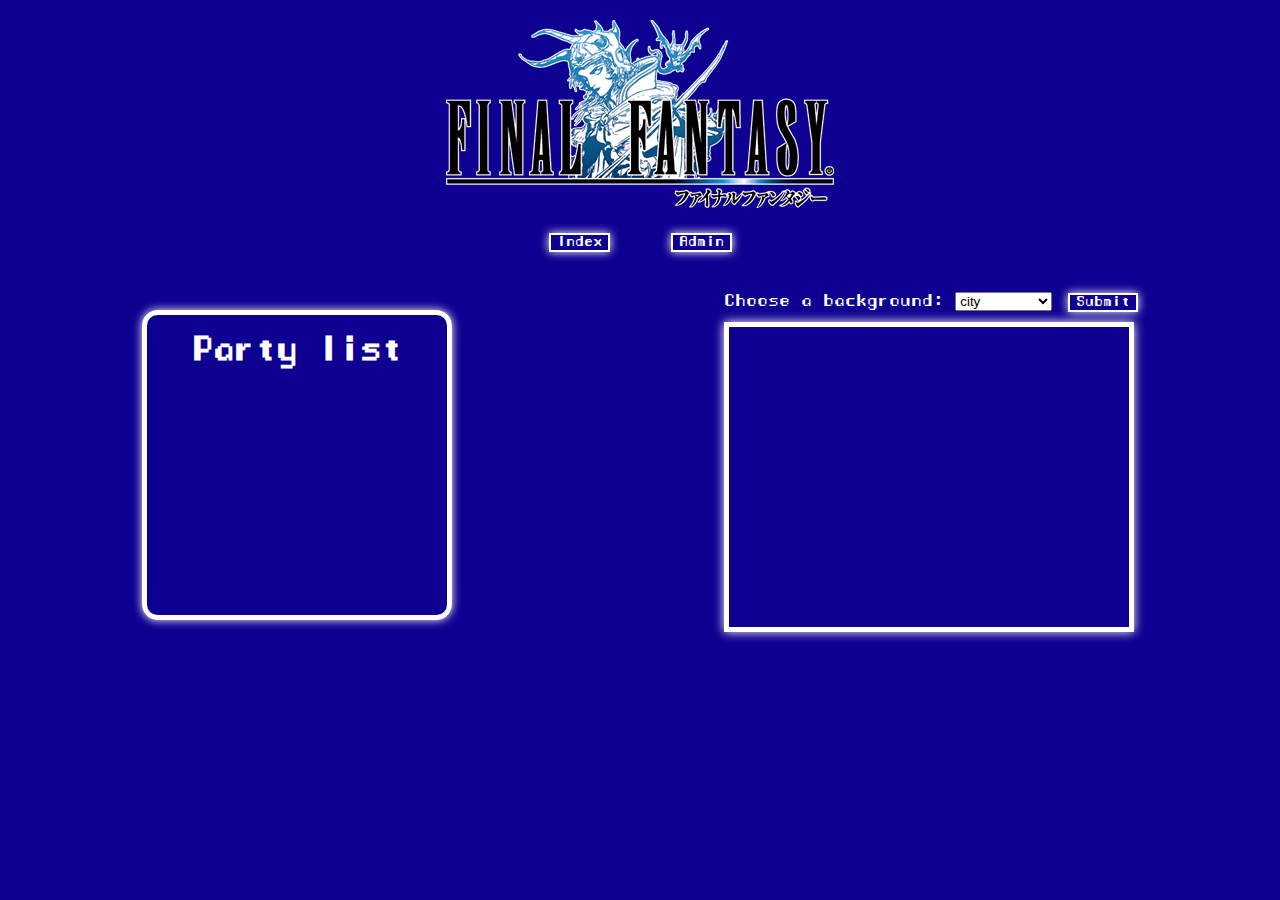
<file: index.html>
<!DOCTYPE html>
<html lang="en">
  <head>
    <meta charset="UTF-8" />
    <meta http-equiv="X-UA-Compatible" content="IE=edge" />
    <meta name="viewport" content="width=device-width, initial-scale=1.0" />
    <script src="https://ajax.googleapis.com/ajax/libs/jquery/3.6.3/jquery.min.js"></script>
    <script src="./jCanvas.js"></script>
    <script src="index/index.js" type="module"></script>
    <link rel="stylesheet" href="./index/index.css" />
    <title>Burai Gergely</title>
  </head>
  <body>
    <header>
      <div>
        <img src="./img/ffi_logo.png" alt="" />
      </div>
    </header>
    <nav>
      <button type="button" onclick="window.location.href='./index.html'">
        Index
      </button>
      <button type="button" onclick="window.location.href='./admin.html'">
        Admin
      </button>
    </nav>
    <article></article>
    <aside>
      <div id="partyList">
        <h1>Party list</h1>
        <table id="partyTable"></table>
      </div>
      <div>
        <form action="">
          <label for="bg">Choose a background:</label>
          <select name="bg" id="bg">
            <option value="city.png">city</option>
            <option value="desert.png">desert</option>
            <option value="field.png">field</option>
            <option value="ship.png">ship</option>
            <option value="temple.png">temple</option>
            <option value="temple_2.png">temple other</option>
          </select>
          <input type="button" value="Submit" id="bgsub" />
        </form>
        <canvas width="400" height="300"></canvas><br />
        <!-- <button type="button" id="reset">Reset position</button>
        <button type="button" id="gen">Generate Image</button> -->
      </div>
    </aside>
  </body>
</html>
</file>
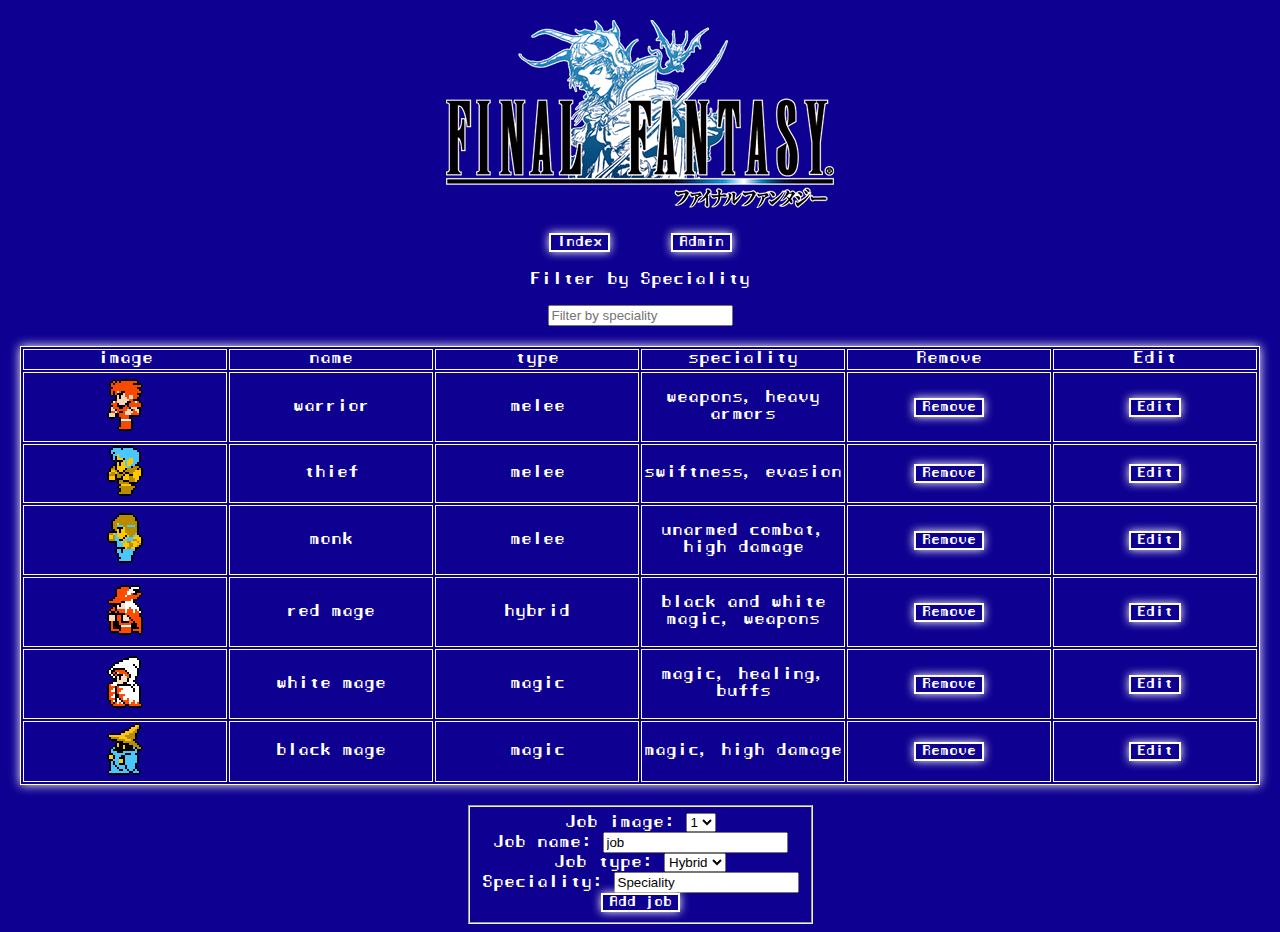
<file: admin.html>
<!DOCTYPE html>
<html lang="en">
  <head>
    <meta charset="UTF-8" />
    <meta http-equiv="X-UA-Compatible" content="IE=edge" />
    <meta name="viewport" content="width=device-width, initial-scale=1.0" />
    <script src="https://ajax.googleapis.com/ajax/libs/jquery/3.6.3/jquery.min.js"></script>
    <link rel="stylesheet" href="./admin/admin.css" />
    <script src="./admin/admin.js" type="module"></script>
    <title>Burai Gergely</title>
  </head>
  <body>
    <header>
      <div>
        <img src="./img/ffi_logo.png" alt="" />
      </div>
    </header>
    <nav>
      <button type="button" onclick="window.location.href='./index.html'">
        Index
      </button>
      <button type="button" onclick="window.location.href='./admin.html'">
        Admin
      </button>
    </nav>
    <aside>
      <div class="filter">
        <p>Filter by Speciality</p>
        <input type="text" name="filterspec" id="filterspec" placeholder="Filter by speciality" />
      </div>
    </aside>
    <article></article>
    <aside>
      <div>
        <form action="">
          <fieldset>
            <label for="image">Job image:</label>
            <select name="image" id="image">
              <option value="./img/char/1.PNG" selected="selected">1</option>
              <option value="./img/char/2.PNG">2</option>
              <option value="./img/char/3.PNG">3</option>
              <option value="./img/char/4.PNG">4</option>
              <option value="./img/char/5.PNG">5</option>
            </select>
            <br />
            <label for="name">Job name:</label>
            <input type="text" id="name" name="name" value="job" /><br />
            <label for="type">Job type:</label>
            <select name="type" id="type">
              <option value="hybrid" selected="selected">Hybrid</option>
              <option value="magic">Magic</option>
              <option value="martial">Martial</option></select
            ><br />
            <label for="speciality">Speciality:</label>
            <input
              type="text"
              id="speciality"
              name="speciality"
              value="Speciality"
            />
            <br />
            <button type="button" id="add">Add job</button>
          </fieldset>
        </form>
      </div>
    </aside>
  </body>
</html>
</file>
<file: index/index.css>
@font-face {
  font-family: "manaspace";
  src: url("../font/ManaspaceRegular-ZJwZ.ttf");
}

header {
  text-align: center;
  margin: auto;
  margin-top: 20px;
  margin-bottom: 20px;
}

nav {
  text-align: center;
  margin-bottom: 20px;
}

nav button {
  margin-right: 25px;
  margin-left: 25px;
}

canvas {
  border: 5px solid rgb(255, 255, 255);
  box-shadow: 0 0 10px rgb(255, 255, 255);
  background-repeat: no-repeat;
  background-size: cover;
}

canvas:hover {
  cursor: grab;
}

body {
  background-color: #0e0091;
  font-family: "manaspace";
  color: white;
}

button {
  background-color: #0e0091;
  border: 2px solid rgb(255, 255, 255);
  box-shadow: 0 0 10px rgb(255, 255, 255);
  color: white;
  font-family: "manaspace";
}

button:hover {
  cursor: pointer;
}

aside {
  text-align: center;
  width: auto;
  padding-top: 20px;
  color: white;
  display: flex;
  justify-content: space-around;
  align-items: center;
}

form {
  margin-left: 5px;
  margin-bottom: 10px;
}

#bgsub {
  background-color: #0e0091;
  border: 2px solid rgb(255, 255, 255);
  box-shadow: 0 0 10px rgb(255, 255, 255);
  color: white;
  font-family: "manaspace";
  margin-left: 5px;
}

#bgsub:hover {
  cursor: pointer;
}

.cardHolder {
  display: flex;
  flex-wrap: wrap;
  justify-content: center;
  align-items: center;
  gap: 20px;
}

.card {
  border: 5px solid rgb(255, 255, 255);
  box-shadow: 0 0 10px rgb(255, 255, 255);
  padding-top: 30px;
  border-radius: 5%;
  width: 20%;
  height: 220px;
  text-align: center;
}

#partyList {
  border: 5px solid rgb(255, 255, 255);
  box-shadow: 0 0 10px rgb(255, 255, 255);
  border-radius: 5%;
  width: 300px;
  height: 300px;
}

#partyTable {
  margin-left: calc(40px + 10%);
  gap: 10px;
  padding-bottom: 0px;
  padding-top: 0px;
}

.jobName {
  width: 150px;
}

@media screen and (max-width = 700px) {
  .card {
    width: 100%;
    height: auto;
  }
}
</file>
<file: admin/admin.css>
@font-face {
  font-family: "manaspace";
  src: url("../font/ManaspaceRegular-ZJwZ.ttf");
}

body {
  color: white;
  font-family: "manaspace";
}

header {
  text-align: center;
  margin: auto;
  margin-top: 20px;
  margin-bottom: 20px;
}

nav {
  text-align: center;
  margin-bottom: 20px;
  
}

nav button {
  margin-right: 25px;
  margin-left: 25px;
}

body {
  background-color: #0e0091;
  font-family: "manaspace";
  color: white;
}

aside{
    text-align: center;
    margin: auto;
}

.filter {
  margin-bottom: 20px;
}

fieldset{
    width: fit-content;
    margin: auto;
}

button {
  background-color: #0e0091;
  border: 2px solid rgb(255, 255, 255);
  box-shadow: 0 0 10px rgb(255, 255, 255);
  color: white;
  font-family: "manaspace";
}

button:hover{
  cursor: pointer;
}

article{
  text-align: center;
  margin-bottom: 20px;
}

table{
  margin: auto;
  box-shadow: 0 0 10px rgb(255, 255, 255);
}

table, td, tr{
  border: 1px solid white;
}

table tr:hover{
  background-color: rgb(77, 24, 24);
}

td {
  width: 200px;
}

th{
  font-weight: 100;
  border: 1px solid white;
}
</file>
